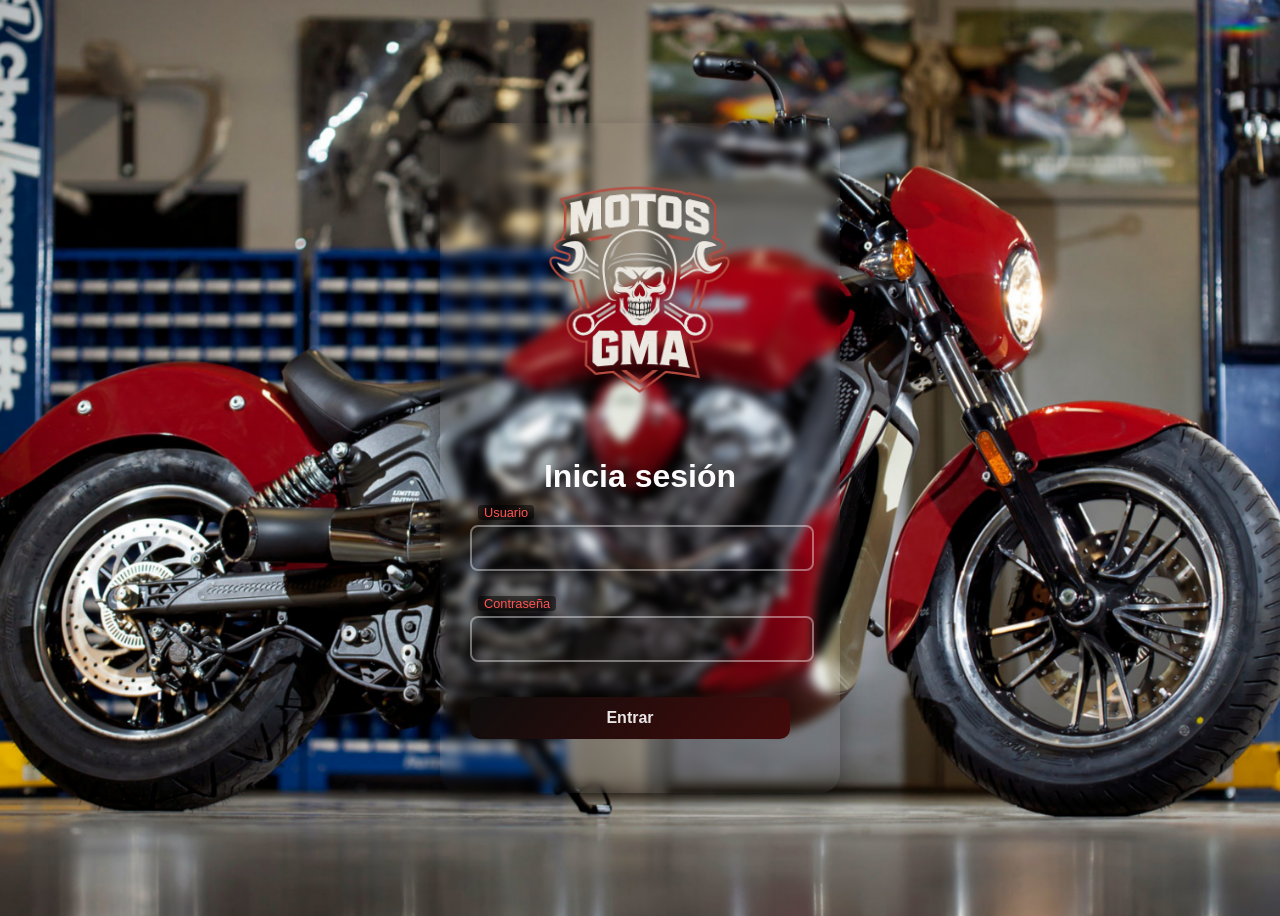
<file: index.html>
<!DOCTYPE html>
<html lang="es">
<head>
    <meta charset="UTF-8">
    <meta name="viewport" content="width=device-width, initial-scale=1.0">
    <title>login | GMA taller</title>
    <link rel="stylesheet" href="styles.css">
</head>

<body class="login-body">
    <div class="login-container">
        <img src="imagenes/mto1.png" alt="Logo Taller" class="logo-login">
        <h1>Inicia sesión</h1>
        
        <form id="loginForm" class="form-flotante">
            <div class="input-group">
                <input type="text" id="usuario" required />
                <label for="usuario">Usuario</label>
            </div>

            <div class="input-group">
                <input type="password" id="contrasena" required />
                <label for="contrasena">Contraseña</label>
            </div>

            <button type="submit">Entrar</button>
        </form>

        <p class="mensaje-error" id="mensajeError"></p>
    </div>

    <script>
      const form = document.getElementById("loginForm");
      form.addEventListener("submit", function(e) {
        e.preventDefault();
        iniciarSesion();
      });

      function iniciarSesion() {
        const usuario = document.getElementById("usuario").value.trim();
        const contrasena = document.getElementById("contrasena").value.trim();

        const usuariosValidos = {
          "Santiago G": "1234",
          "mecanico": "moto2025",
          "administrador": "0000"
        };
        
        if (usuariosValidos[usuario] && usuariosValidos[usuario] === contrasena) {
          localStorage.setItem("usuarioActivo", usuario);
          window.location.href = "principal.html";
        } else {
          alert("⚠️ Usuario o contraseña incorrectos");
        }
      }
    </script>
</body>
</html>
</file>
<file: styles.css>
@font-face {
  font-family: 'MiFuentePersonal';  /* nombre que tú elijas */
  src: url('/fonts/BebasNeue-Regular.ttf') format('truetype');
  font-weight: normal;
  font-style: normal;

}
.login-body {
  font-family: 'BebasNeue', sans-serif;
  display: flex;
  justify-content: center;
  align-items: center;
  height: 100vh;
  background: linear-gradient(135deg, #1a1a1a, #444);
  background-image: url("imagenes/backmoto.jpg");
  background-size: cover;
  background-position: center;
  
  
}

.login-container {
  font-family: 'BebasNeue', sans-serif;
  background: rgba(155, 255,255, 0,3);
  padding: 40px 30px;
  border-radius: 20px;
  width: 340px;
  box-shadow: 0 10px 25px rgb(0, 0, 0, 0.4);
  text-align: center;
  backdrop-filter: blur(5px);  
  
}



.logo-login {
  width: 250px;
  margin-bottom: 20px;
}

h1 {
  color: #fcfcfc;
  margin-bottom: 20px;
  
}

input {
  width: 100%;
  margin: 10px 0;
  padding: 12px;
  border-radius: 10px;
  border: 1px solid rgba(255, 255, 255, 0.4);
  background: rgba(255, 255, 255, 0.1); /* Fondo transparente */
  color: #fff; /* Texto blanco para contraste */
  font-size: 15px;
  outline: none;
  transition: 0.3s;
  backdrop-filter: blur(5px); /* efecto vidrio */
  -webkit-backdrop-filter: blur(5px);
}

input:focus {
  border-color: #a12525;
  box-shadow: 0 0 5px #f80303;
}

button {
  background: linear-gradient(135deg, #0e0d0d, #440a0a);
  color: rgb(235, 230, 230);
  border: none;
  padding: 12px;
  width: 100%;
  border-radius: 10px;
  cursor: pointer;
  font-weight: bold;
  font-size: 16px;
  transition: 0.3s;
}

button:hover {
  transform: scale(1.05);
  box-shadow: 0 4px 10px rgba(240, 60, 6, 0.5);
}

.mensaje-error {
  color: red;
  margin-top: 10px;
  font-size: 14px;
}

/* Cambiar color del texto "Usuario" y "Contraseña" */
input::placeholder {
  color: rgba(255, 255, 255, 0.9); /* casi blanco */
  font-weight: 500; /* opcional, para hacerlo más visible */
}

body.menu-principal {
  background: url('../img/fondo-motos.jpg') no-repeat center center fixed;
  background-size: cover;
  font-family: 'Bebas Neue', sans-serif;
  color: white;
  margin: 0;
  text-align: center;
}

header {
  background-color: rgba(0, 0, 0, 0.7);
  padding: 15px;
}

.panel {
  display: flex;
  justify-content: center;
  flex-wrap: wrap;
  gap: 20px;
  margin-top: 80px;
}

.tarjeta {
  background: rgba(0, 0, 0, 0.6);
  padding: 25px;
  border-radius: 15px;
  width: 200px;
  cursor: pointer;
  transition: 0.3s;
}

.tarjeta:hover {
  background: rgba(255, 255, 255, 0.1);
  transform: scale(1.05);
}

footer button {
  margin-top: 50px;
  background-color: #ffcc00;
  border: none;
  padding: 10px 25px;
  border-radius: 10px;
  font-size: 1em;
  cursor: pointer;
}

/* === Campos con labels flotantes === */
.form-flotante {
  display: flex;
  flex-direction: column;
  gap: 25px;
  width: 100%;
  max-width: 320px;
}

.input-group {
  position: relative;
}

.input-group input {
  width: 100%;
  padding: 12px 10px;
  font-size: 1rem;
  border: 2px solid rgba(255, 255, 255, 0.4);
  border-radius: 8px;
  background: transparent;
  color: white;
  outline: none;
  transition: all 0.3s ease;
}

.input-group label {
  position: absolute;
  left: 10px;
  top: 12px;
  color: rgba(255, 255, 255, 0.6);
  pointer-events: none;
  transition: 0.3s ease;
}

/* Efecto cuando escribes o el input está en foco */
.input-group input:focus + label,
.input-group input:not(:placeholder-shown) + label {
  top: -10px;
  left: 8px;
  font-size: 0.8rem;
  color: #ff5252;
  background-color: rgba(0, 0, 0, 0.5);
  padding: 0 6px;
  border-radius: 4px;
}
</file>
<file: principal.css>
/* Fuente principal */
body {
  font-family: 'Bebas Neue', sans-serif;
  margin: 0;
  padding: 0;
  min-height: 100vh;
  display: flex;
  flex-direction: column;
  align-items: center;
  justify-content: flex-start;
  position: relative;
  color: rgb(248, 240, 240);
}

/* Imagen de fondo con overlay opaco */
body::before {
  content: "";
  position: fixed;
  top: 0; left: 0;
  width: 100%; height: 100%;
  background: linear-gradient(rgba(0,0,0,0.5), rgba(0,0,0,0.5)), 
    url('imagenes/menum.jpg') no-repeat center center/cover; /* Ajusta la opacidad del filtro */
  z-index: -1; /* Para que quede detrás de todo */
}

/* Encabezado */
header {
  text-align: center;
  margin: 30px 0 20px 0;
  text-shadow: 2px 2px 5px black;
}

header h1 {
  font-size: 3rem;
}

header p {
  font-size: 1.5rem;
  margin: 10px 0;
}

/* Botón cerrar sesión */
button.cerrar {
  font-family: 'Bebas Neue', sans-serif;
  padding: 12px 35px;
  background: linear-gradient(135deg, #ff3b3b, #b30000);
  border: none;
  border-radius: 30px;
  color: #fff;
  font-size: 1.2rem;
  letter-spacing: 1px;
  cursor: pointer;
  transition: all 0.3s ease;
  box-shadow: 0 0 10px rgba(255, 0, 0, 0.4);
  margin-bottom: 40px;
}

button.cerrar:hover {
  transform: scale(1.08);
  background: linear-gradient(135deg, #df0202, #4b3737);
  box-shadow: 0 0 20px rgba(255, 0, 0, 0.6);
}



/* Panel de tarjetas */
.panel {
  display: grid;
  grid-template-columns: repeat(auto-fit, minmax(200px, 1fr));
  gap: 20px;
  width: 80%;
  max-width: 1000px;
  margin-bottom: 50px;
}

/* Tarjetas */
.tarjeta {
  background-color: rgba(31, 28, 28, 0.6); /* semi-transparente */
  padding: 30px 20px;
  border-radius: 20px;
  text-align: center;
  cursor: pointer;
  transition: 0.3s;
  box-shadow: 0 0 15px black;
}

.tarjeta:hover {
  background-color: rgba(65, 62, 62, 0.8);
  transform: translateY(-5px);
}

.tarjeta h3 {
  font-size: 2rem;
  margin-bottom: 10px;
}

.tarjeta p {
  font-size: 1rem;
}

/* === Estilos Inventario === */
.inventario-contenedor {
  display: flex;
  flex-direction: column;
  align-items: center;
  gap: 30px;
  width: 90%;
  max-width: 900px;
  margin: auto;
  color: white;
}

.formulario-inventario {
  background-color: rgba(31, 28, 28, 0.7);
  padding: 25px;
  border-radius: 20px;
  width: 100%;
  box-shadow: 0 0 10px black;
}

.formulario-inventario h2,
.tabla-inventario h2 {
  text-align: center;
  margin-bottom: 15px;
  text-shadow: 2px 2px 4px black;
}

.formulario-inventario form {
  display: flex;
  flex-wrap: wrap;
  justify-content: center;
  gap: 15px;
}

.formulario-inventario input,
.formulario-inventario select {
  padding: 10px;
  font-size: 1rem;
  border-radius: 10px;
  border: 2px solid rgba(255,255,255,0.4);
  outline: none;
  width: 200px;
}

.formulario-inventario button {
  background: linear-gradient(135deg, #ff3b3b, #b30000);
  border: 2px solid rgba(255,255,255,0.4);
  color: white;
  font-family: 'Bebas Neue', sans-serif;
  padding: 10px 25px;
  border-radius: 10px;
  cursor: pointer;
  transition: 0.3s;
  letter-spacing: 1px;
}

.formulario-inventario button:hover {
  transform: scale(1.05);
  box-shadow: 0 0 10px rgba(255, 59, 59, 0.7);
}

/* Tabla */
.tabla-inventario {
  width: 100%;
  background-color: rgba(31, 28, 28, 0.7);
  padding: 20px;
  border-radius: 20px;
  box-shadow: 0 0 10px black;
}

.tabla-inventario table {
  width: 100%;
  border-collapse: collapse;
  text-align: center;
}

.tabla-inventario th,
.tabla-inventario td {
  padding: 10px;
  border-bottom: 1px solid rgba(255, 255, 255, 0.2);
}

.entrada {
  color: #3cff3c;
  font-weight: bold;
}

.salida {
  color: #ff3b3b;
  font-weight: bold;
}

/* === Formularios y tablas modernas === */
form input,
form select {
  width: calc(100% - 20px);
  padding: 10px;
  margin-bottom: 10px;
  border-radius: 10px;
  border: 2px solid rgba(255,255,255,0.4);
  background-color: rgba(31,28,28,0.6);
  color: white;
  font-size: 1rem;
  outline: none;
  transition: all 0.3s ease;
}

form input:focus,
form select:focus {
  border-color: #ff3b3b;
  box-shadow: 0 0 10px rgba(255,59,59,0.5);
}

form button {
  background: linear-gradient(135deg, #ff3b3b, #b30000);
  border: none;
  color: white;
  font-family: 'Bebas Neue', sans-serif;
  padding: 10px 25px;
  border-radius: 12px;
  cursor: pointer;
  transition: 0.3s;
  font-size: 1rem;
}

form button:hover {
  transform: scale(1.05);
  box-shadow: 0 0 15px rgba(255,59,59,0.7);
}

/* Tabla productos */
table {
  width: 100%;
  border-collapse: collapse;
  text-align: center;
  color: white;
  margin-top: 10px;
}

table th,
table td {
  padding: 10px;
  border-bottom: 1px solid rgba(255,255,255,0.2);
}

table th {
  font-size: 1.1rem;
  font-weight: bold;
}

table tbody tr:hover {
  background-color: rgba(255,59,59,0.2);
}
</file>
